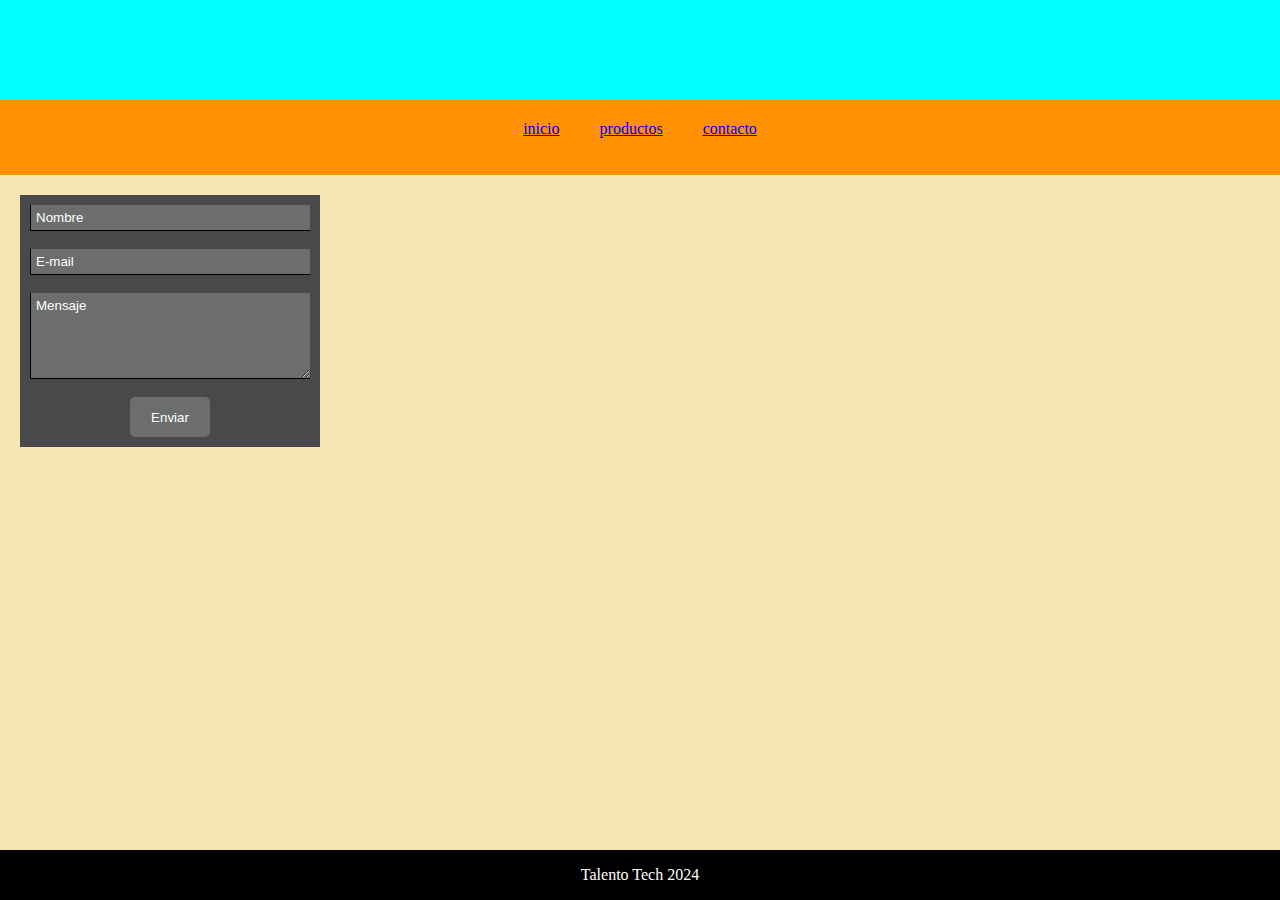
<file: contacto.html>
<!DOCTYPE html>
<html lang="es">
<head>
    <meta charset="UTF-8">
    <meta name="viewport" content="width=device-width, initial-scale=1.0">
    <title>probando git</title>
    <link rel="stylesheet" href="style.css">
</head>

<body>

    <header>
        <div class="banner"></div>
    </header>

    <nav>
        <a href="index.html"><div>inicio</div></a>
        <a href="productos.html"><div>productos</div></a>
        <a href="contacto.html"><div>contacto</div></a>
    </nav>

    <section>
        <form action="https://formspree.io/f/mwpkolgq" method="POST" class="formulario">
            
            <input type="text" id="nombre" name="nombre" placeholder="Nombre">
            <br>
            <input type="email" name="email" id="email" placeholder="E-mail">
            <br>
            <textarea name="mensaje" id="mensaje" cols="30" rows="5" placeholder="Mensaje"></textarea>
            <br>
            <button type="submit">Enviar</button>
        </form>
    </section>

    <footer>
        <div>Talento Tech 2024</div>
    </footer>
</body>

</html>
</file>
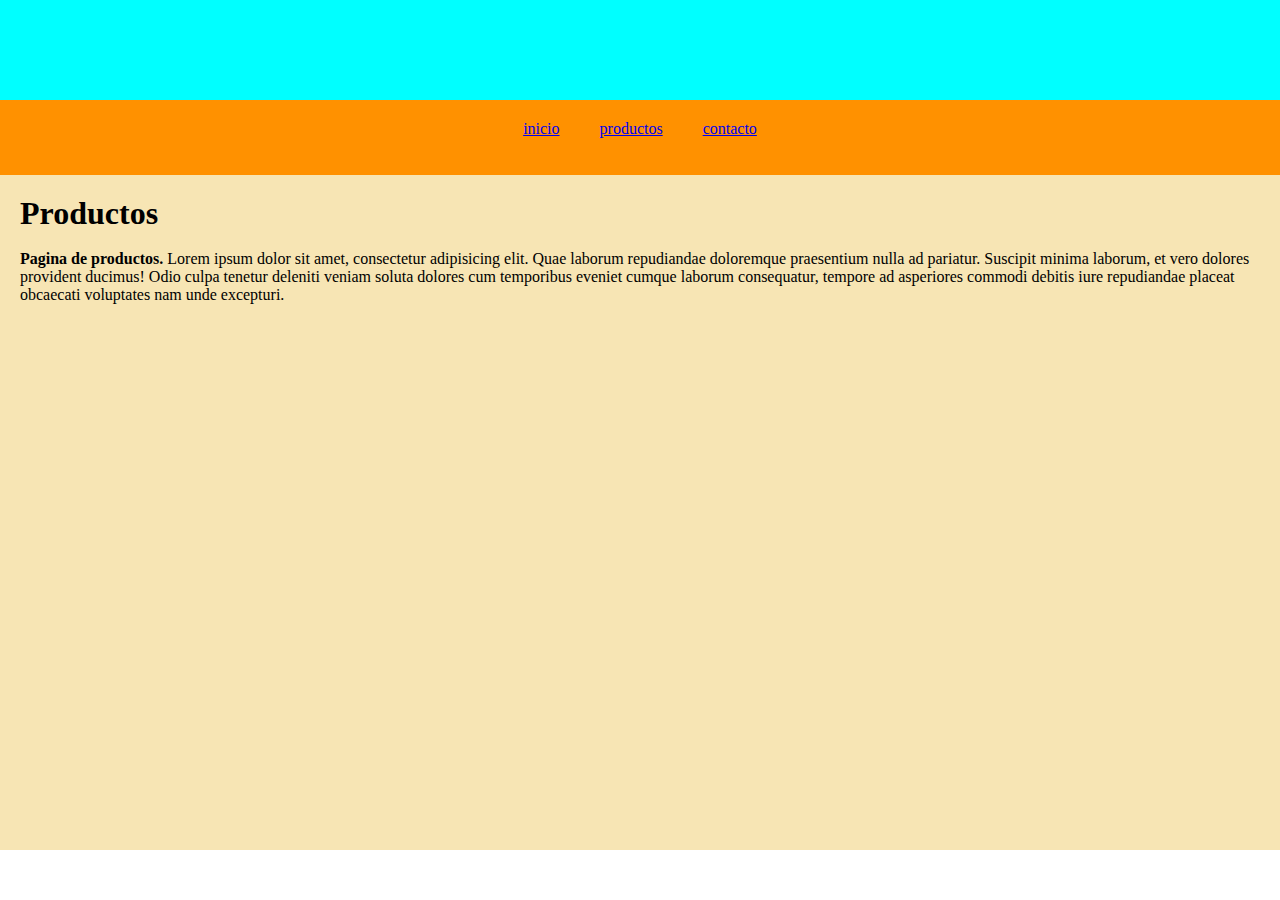
<file: productos.html>
<!DOCTYPE html>
<html lang="es">
<head>
    <meta charset="UTF-8">
    <meta name="viewport" content="width=device-width, initial-scale=1.0">
    <title>productos</title>
    <link rel="stylesheet" href="style.css">
</head>
<body>

    <header>
        <div class="banner"></div>
    </header>

    <nav>
        <a href="index.html"><div>inicio</div></a>
        <a href="productos.html"><div>productos</div></a>
        <a href="contacto.html"><div>contacto</div></a>
    </nav>

    <section>
        <h1>Productos</h1>
        <br>
        <article> <b> Pagina de productos.</b> Lorem ipsum dolor sit amet, consectetur adipisicing elit. Quae laborum repudiandae doloremque praesentium nulla ad pariatur. Suscipit minima laborum, et vero dolores provident ducimus! Odio culpa tenetur deleniti veniam soluta dolores cum temporibus eveniet cumque laborum consequatur, tempore ad asperiores commodi debitis iure repudiandae placeat obcaecati voluptates nam unde excepturi.</article>
    </section>

</body>
</html>
</file>
<file: style.css>
* {
    box-sizing: border-box;
    padding: 0;
    margin: 0;
}

body {
    height: 100vh;
    display: grid;
    grid-template-rows: 100px 75px 1fr 50px;
}

header {
    background-color: aqua;
    background-image: url("https://picsum.photos/1200/100");
    background-size: cover;
}

nav {
    background-color: rgb(255, 145, 0);
    display: flex;
    justify-content: center;
}

nav div {
    padding: 20px;
}

section {
    padding: 20px;
    background-color: rgb(247, 229, 180);

}

footer {
    background-color: black;
    color: white;
    display: flex;
    justify-content: center;
    align-items: center;
}


.formulario {
    padding: 10px;
    width: 300px;
    background-color: rgb(73, 73, 73);
    display: flex;
    flex-direction: column;
}

input, textarea {
    background-color: rgb(107, 110, 108);
    border: none;
    font-family: Arial, Helvetica, sans-serif;
    padding: 5px;
    border-left: 1px solid black;
    border-bottom: 1px solid black;
}

input::placeholder, textarea::placeholder {
    color: white;
}

button {
    width: 80px;
    height: 40px;
    background-color: rgb(107, 110, 108);
    border: none;
    border-radius: 5px;
    color: white;
    cursor: pointer;
    align-self: center;
}
</file>
